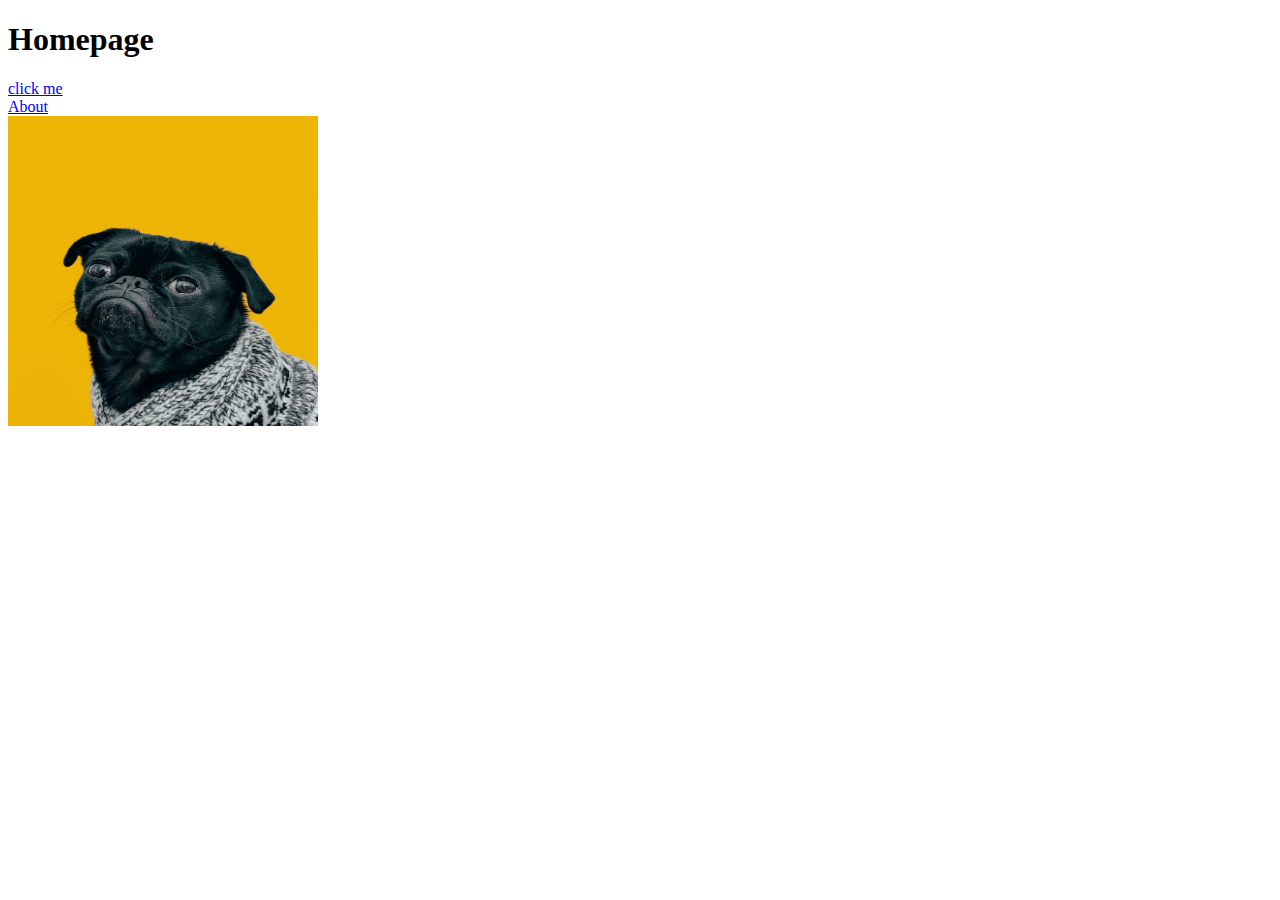
<file: odin-links-and-images/index.html>
<!DOCTYPE html>
<html lang="en">

<head>
    <meta charset="UTF-8">
    <title>Document</title>
</head>

<body>
    <h1>Homepage</h1>
    <a href="https://www.theodinproject.com/about">click me</a>
    <br>
    <a href="./pages/about.html">About</a>
    <br>
    <img src="./images/dog.jpg" alt="a pug doggo" height="310" width="310">
</body>

</html>
</file>
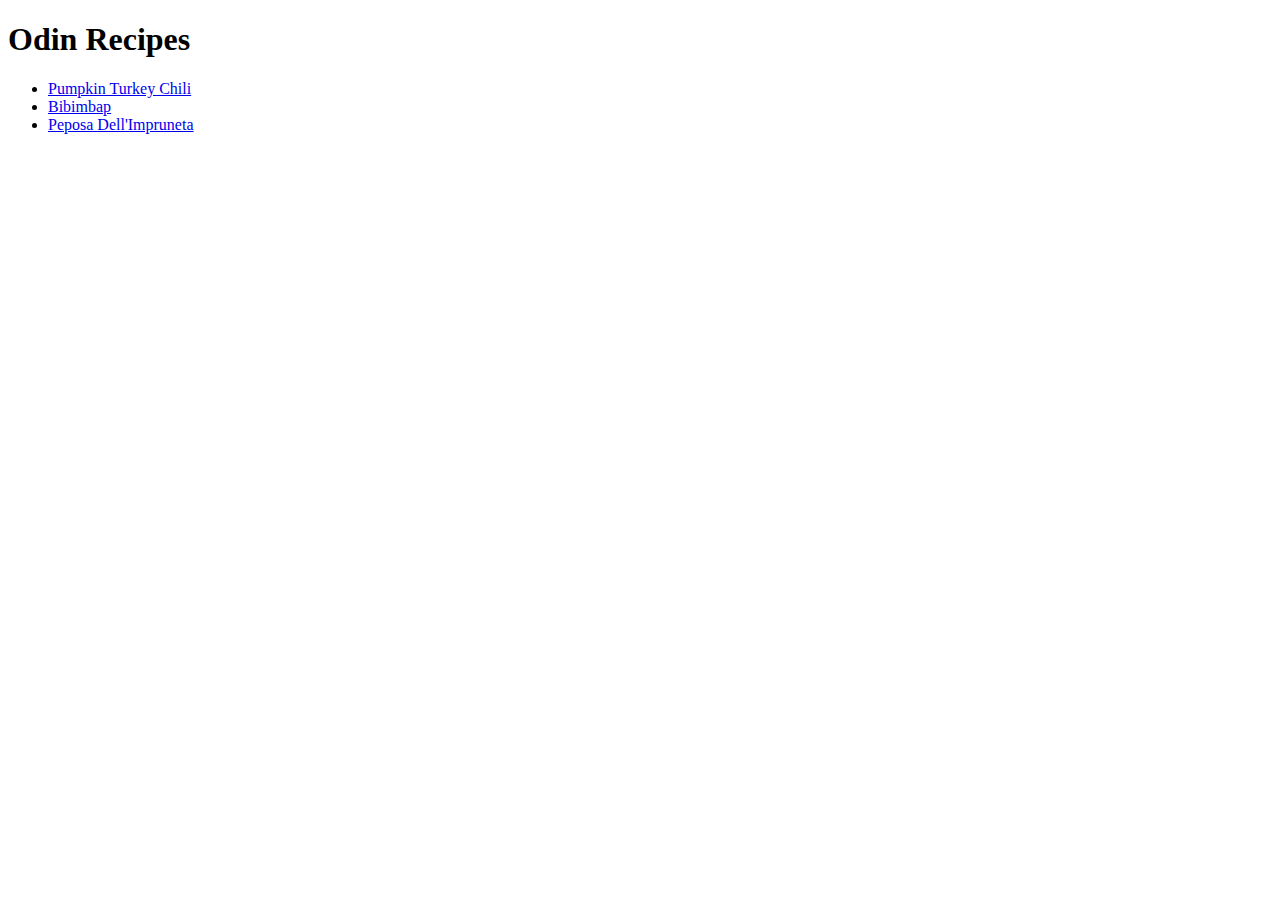
<file: Foundations/1-HTML-Foundations/project-recipes/index.html>
<!DOCTYPE html>
<html lang="en">

<head>
    <meta charset="UTF-8">
    <title>Document</title>
</head>

<body>
    <h1>Odin Recipes</h1>
    <ul>
        <li><a href="./recipes/pumpkin-turkey-chili.html" target="_blank">Pumpkin Turkey Chili</a></li>
        <li><a href="./recipes/bibimbap.html" target="_blank">Bibimbap</a></li>
        <li><a href="./recipes/peposa-dell-Impruneta.html" target="_blank">Peposa Dell'Impruneta</a></li>
    </ul>
</body>

</html>
</file>
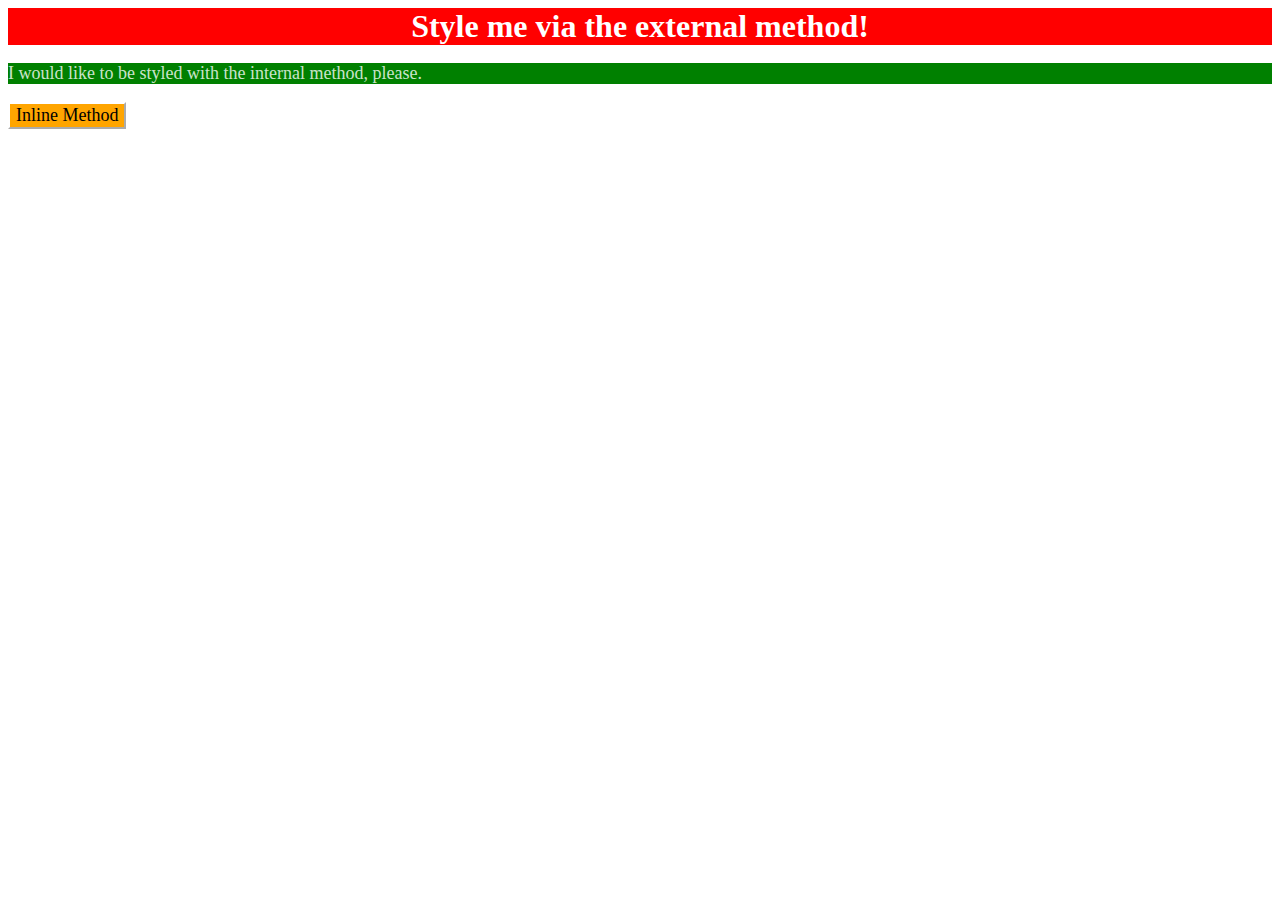
<file: Foundations/2-CSS-Foundations/Intro-to-CSS/01-css-methods/index.html>
<!DOCTYPE html>

<html lang="en">
  <head>
    <meta charset="UTF-8">
    <meta http-equiv="X-UA-Compatible" content="IE=edge">
    <meta name="viewport" content="width=device-width, initial-scale=1.0">
    <link rel="stylesheet" href="style.css" />
    <style>
      p {
        background-color: green;
        color: rgba(255, 255, 255, 0.8);
      }
    </style>
    <title>Methods for Adding CSS</title>
  </head>
  <body>
    <div>Style me via the external method!</div>
    <p>I would like to be styled with the internal method, please.</p>
    <button style="background-color: orange; border-color: white;">Inline Method</button>
  </body>
</html>
</file>
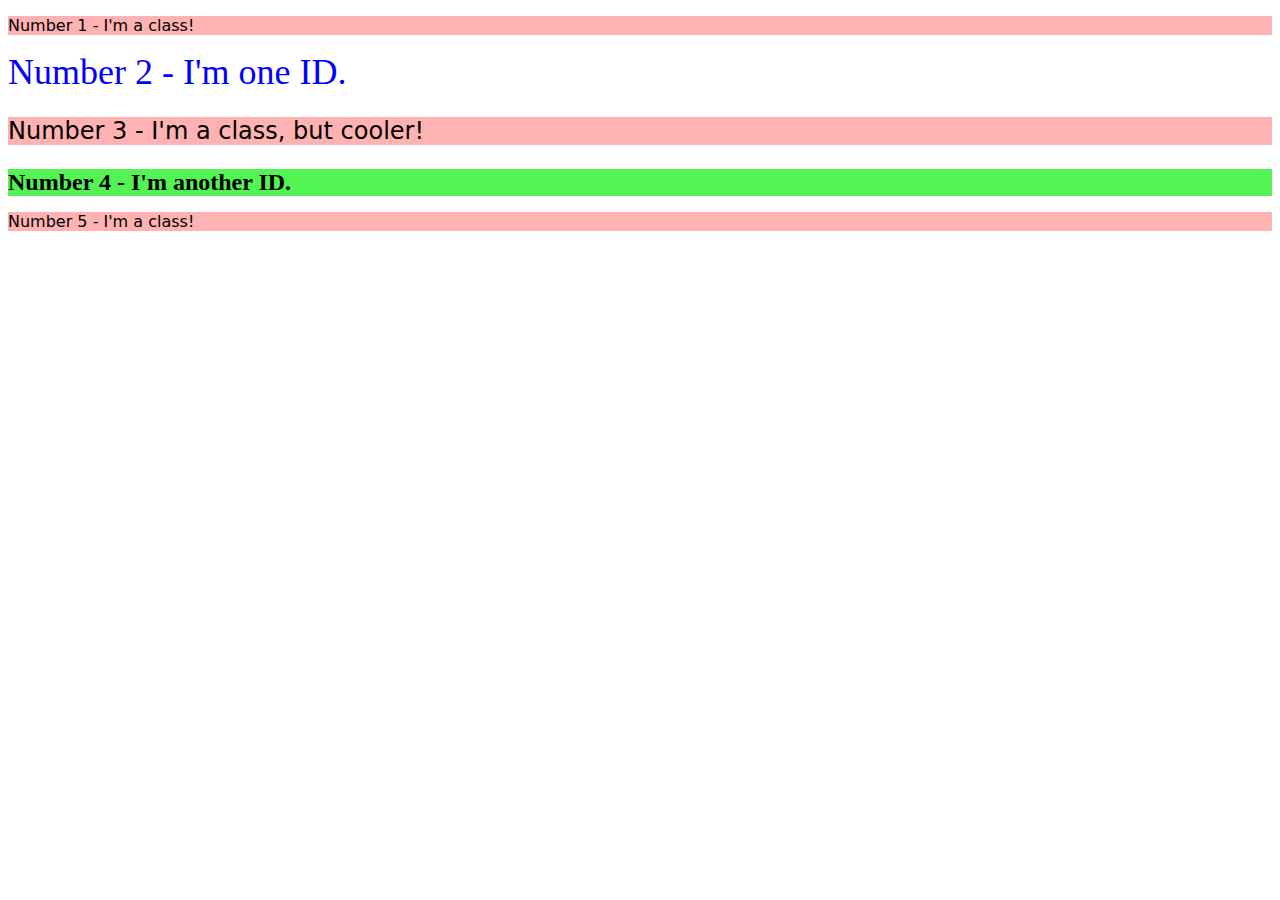
<file: Foundations/2-CSS-Foundations/Intro-to-CSS/02-class-id-selectors/index.html>
<!DOCTYPE html>
<html lang="en">
  <head>
    <meta charset="UTF-8">
    <meta http-equiv="X-UA-Compatible" content="IE=edge">
    <meta name="viewport" content="width=device-width, initial-scale=1.0">
    <title>Class and ID Selectors</title>
    <link rel="stylesheet" href="style.css">
  </head>
  <body>
    <p class="odd">Number 1 - I'm a class!</p>
    <div id="no2" class="even">Number 2 - I'm one ID.</div>
    <p class="odd cooler">Number 3 - I'm a class, but cooler!</p>
    <div id="no4" class="even">Number 4 - I'm another ID.</div>
    <p class="odd">Number 5 - I'm a class!</p>
  </body>
</html>
</file>
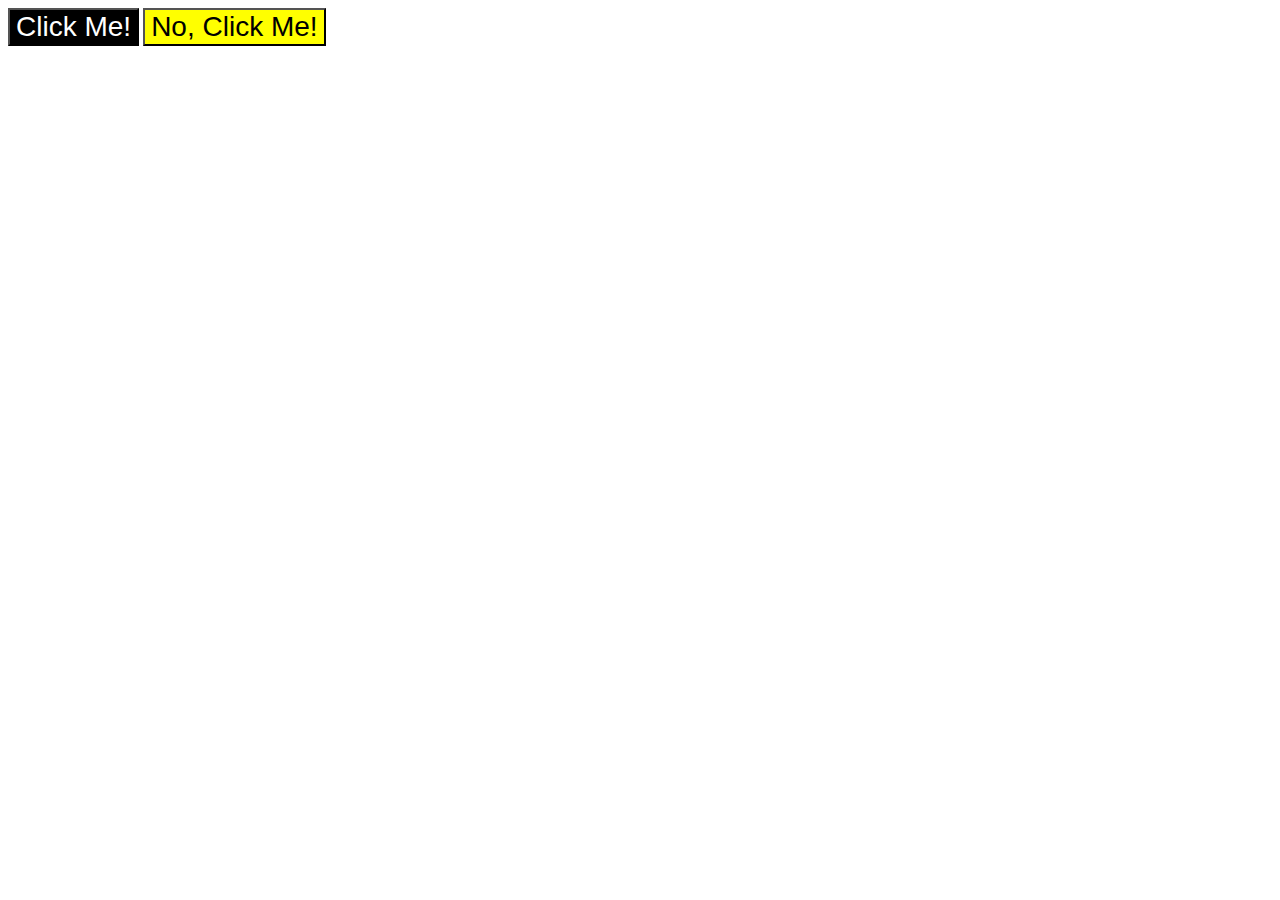
<file: Foundations/2-CSS-Foundations/Intro-to-CSS/03-grouping-selectors/index.html>
<!DOCTYPE html>
<html lang="en">
  <head>
    <meta charset="UTF-8">
    <meta http-equiv="X-UA-Compatible" content="IE=edge">
    <meta name="viewport" content="width=device-width, initial-scale=1.0">
    <title>Grouping Selectors</title>
    <link rel="stylesheet" href="style.css">
  </head>
  <body>
    <button class="black">Click Me!</button>
    <button class="yellow">No, Click Me!</button>
  </body>
</html>
</file>
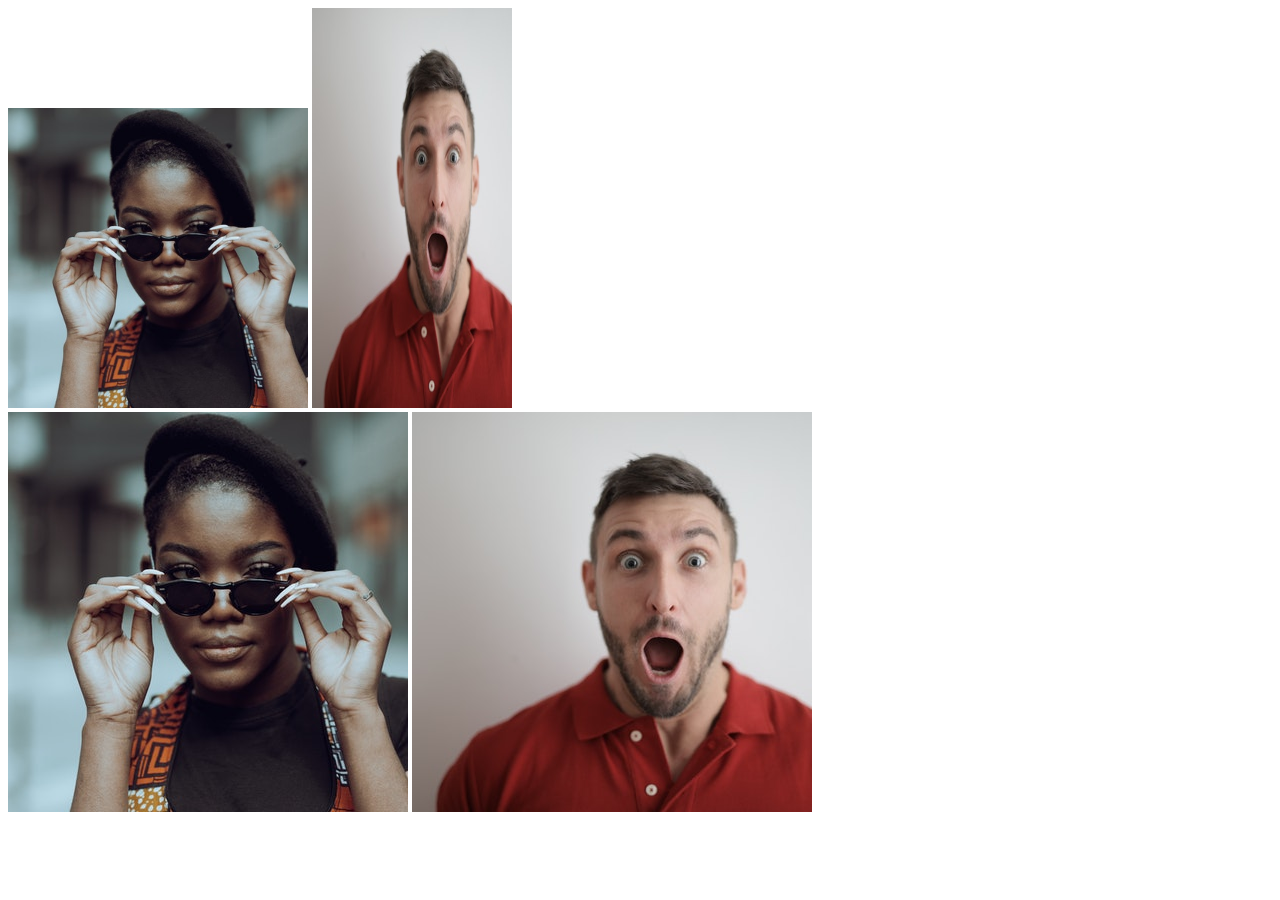
<file: Foundations/2-CSS-Foundations/Intro-to-CSS/04-chaining-selectors/index.html>
<!DOCTYPE html>
<html lang="en">
  <head>
    <meta charset="UTF-8">
    <meta http-equiv="X-UA-Compatible" content="IE=edge">
    <meta name="viewport" content="width=device-width, initial-scale=1.0">
    <title>Chaining Selectors</title>
    <link rel="stylesheet" href="style.css">
  </head>
  <body>
    <!-- Check image source path. Review Foundations lesson - Links and Images -->
    <!-- Use the classes BELOW this line -->
    <div>
      <img class="avatar proportioned" src="pexels-katho-mutodo-8434791.jpg" alt="Woman with glasses">
      <img class="avatar distorted" src="pexels-andrea-piacquadio-3777931.jpg" alt="Man with surprised expression">
    </div>
    <!-- Use the classes ABOVE this line -->
    <div>
      <img class="original proportioned" src="pexels-katho-mutodo-8434791.jpg" alt="Woman with glasses">
      <img class="original distorted" src="pexels-andrea-piacquadio-3777931.jpg" alt="Man with surprised expression">
    </div>
  </body>
</html>
</file>
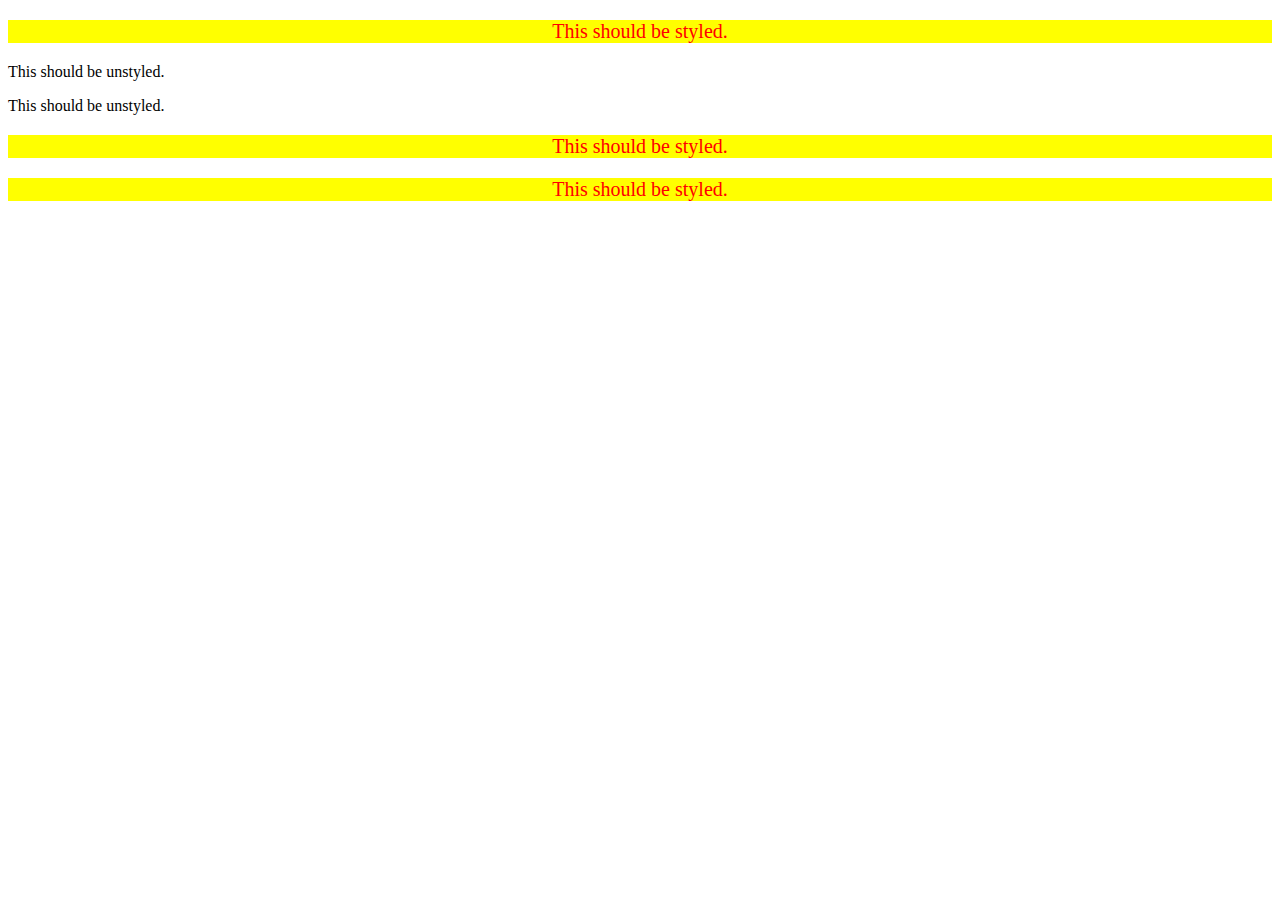
<file: Foundations/2-CSS-Foundations/Intro-to-CSS/05-descendant-combinator/index.html>
<!DOCTYPE html>
<html lang="en">
  <head>
    <meta charset="UTF-8">
    <meta http-equiv="X-UA-Compatible" content="IE=edge">
    <meta name="viewport" content="width=device-width, initial-scale=1.0">
    <title>Descendant Combinator</title>
    <link rel="stylesheet" href="style.css">
  </head>
  <body>
    <div class="container">
      <p class="text">This should be styled.</p>
    </div>
    <p class="text">This should be unstyled.</p>
    <p class="text">This should be unstyled.</p>
    <div class="container">
      <p class="text">This should be styled.</p>
      <p class="text">This should be styled.</p>
    </div>
  </body>
</html>
</file>
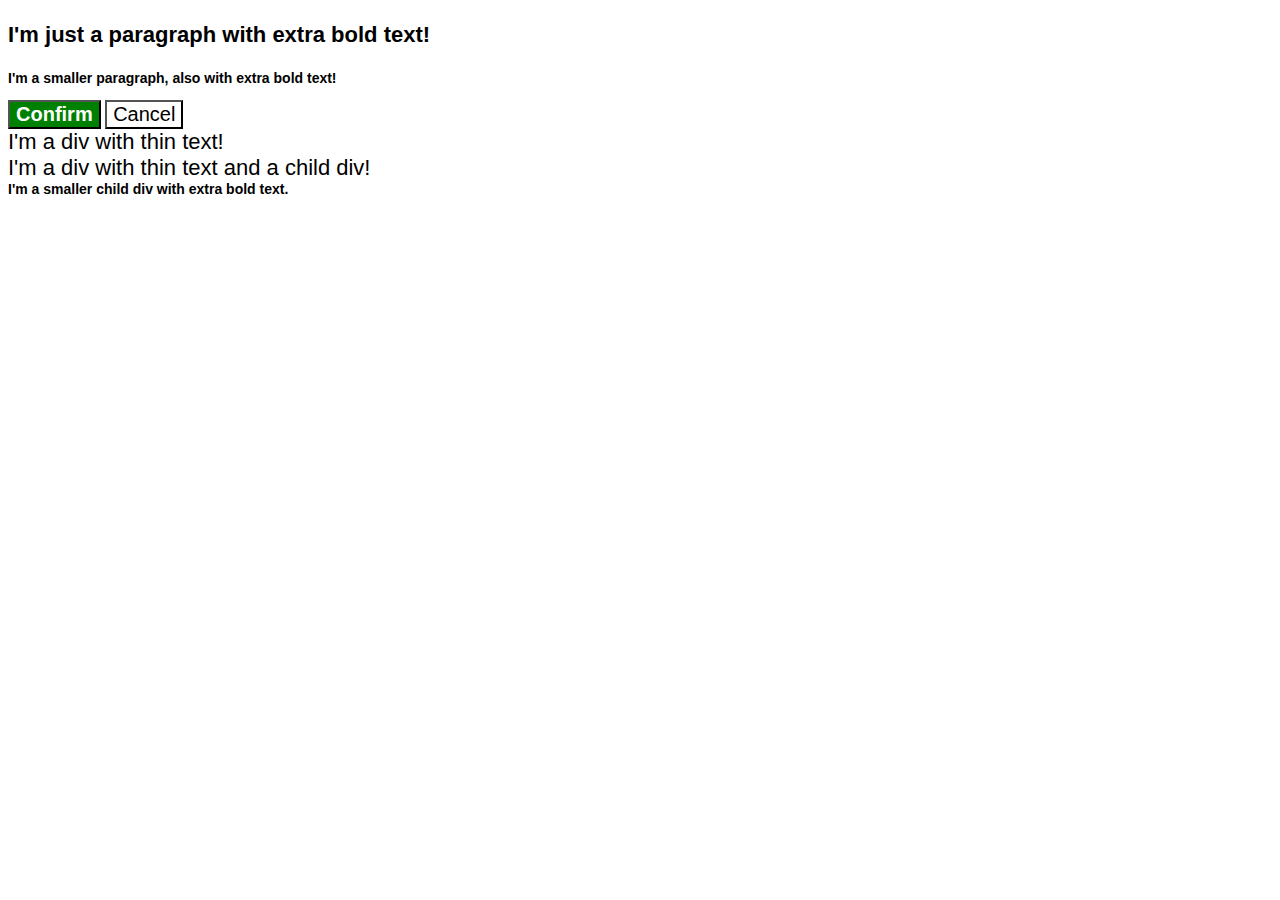
<file: Foundations/2-CSS-Foundations/The-Cascade/06-cascade-fix/index.html>
<!DOCTYPE html>
<html lang="en">
  <head>
    <meta charset="UTF-8">
    <meta http-equiv="X-UA-Compatible" content="IE=edge">
    <meta name="viewport" content="width=device-width, initial-scale=1.0">
    <title>Fix the Cascade</title>
    <link rel="stylesheet" href="style.css">
  </head>
  <body>
    <p class="para">I'm just a paragraph with extra bold text!</p>
    <p class="para small-para">I'm a smaller paragraph, also with extra bold text!</p>

    <button id="confirm-button" class="button confirm">Confirm</button>
    <button id="cancel-button" class="button cancel">Cancel</button>

    <div class="text">I'm a div with thin text!</div>
    <div class="text">I'm a div with thin text and a child div!
      <div class="text child">I'm a smaller child div with extra bold text.</div>
    </div>
  </body>
</html>
</file>
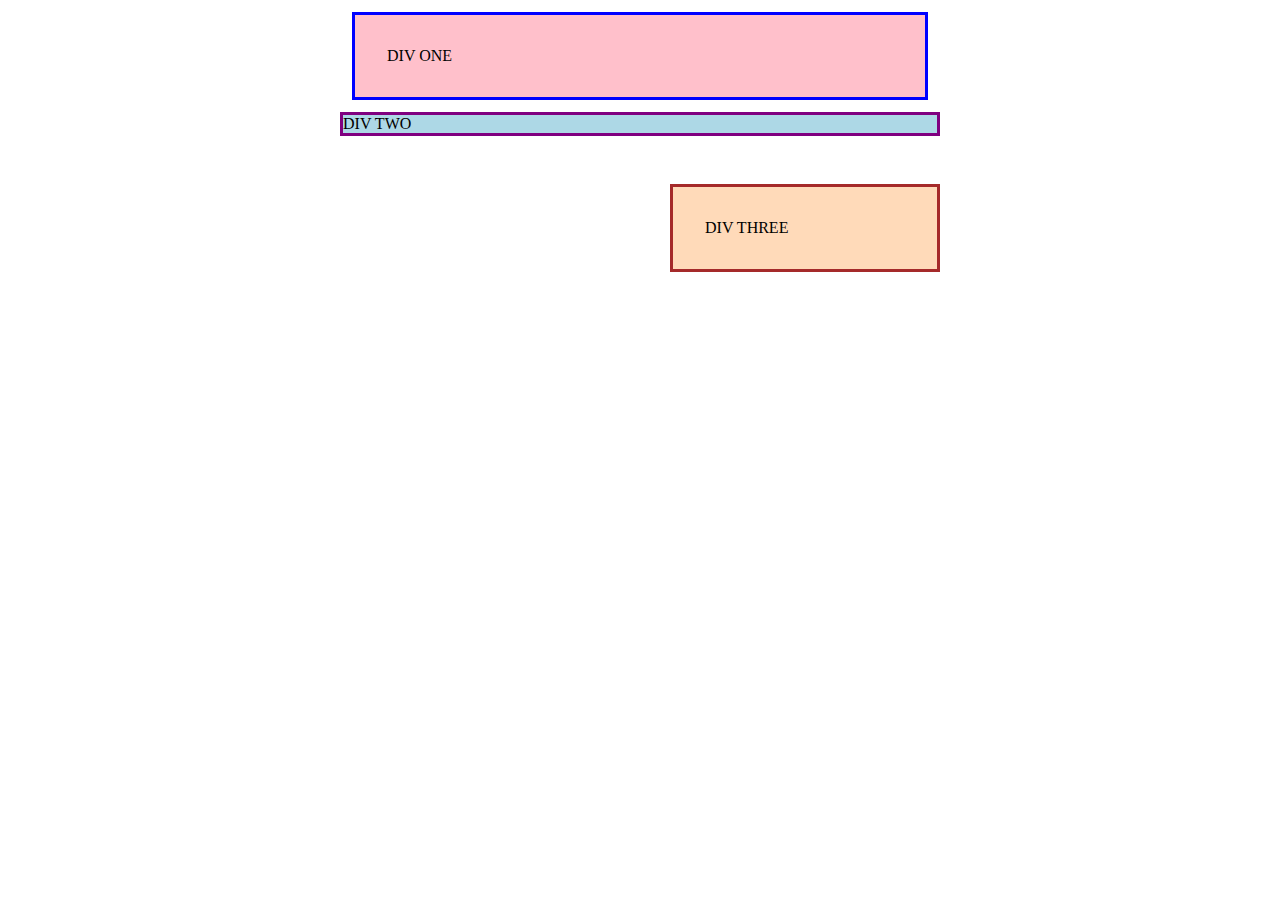
<file: Foundations/2-CSS-Foundations/Block-and-Inline/margin-and-padding/01-margin-and-padding-1/index.html>
<!DOCTYPE html>
<html lang="en">
  <head>
    <meta charset="UTF-8">
    <meta http-equiv="X-UA-Compatible" content="IE=edge">
    <meta name="viewport" content="width=device-width, initial-scale=1.0">
    <title>Margin and Padding exercise</title>
    <link rel="stylesheet" href="style.css">
  </head>
  <body>
    <div class="one">
      DIV ONE
    </div>
    <div class="two">
      DIV TWO
    </div>
    <div class="three">
      DIV THREE
    </div>
  </body>
</html>
</file>
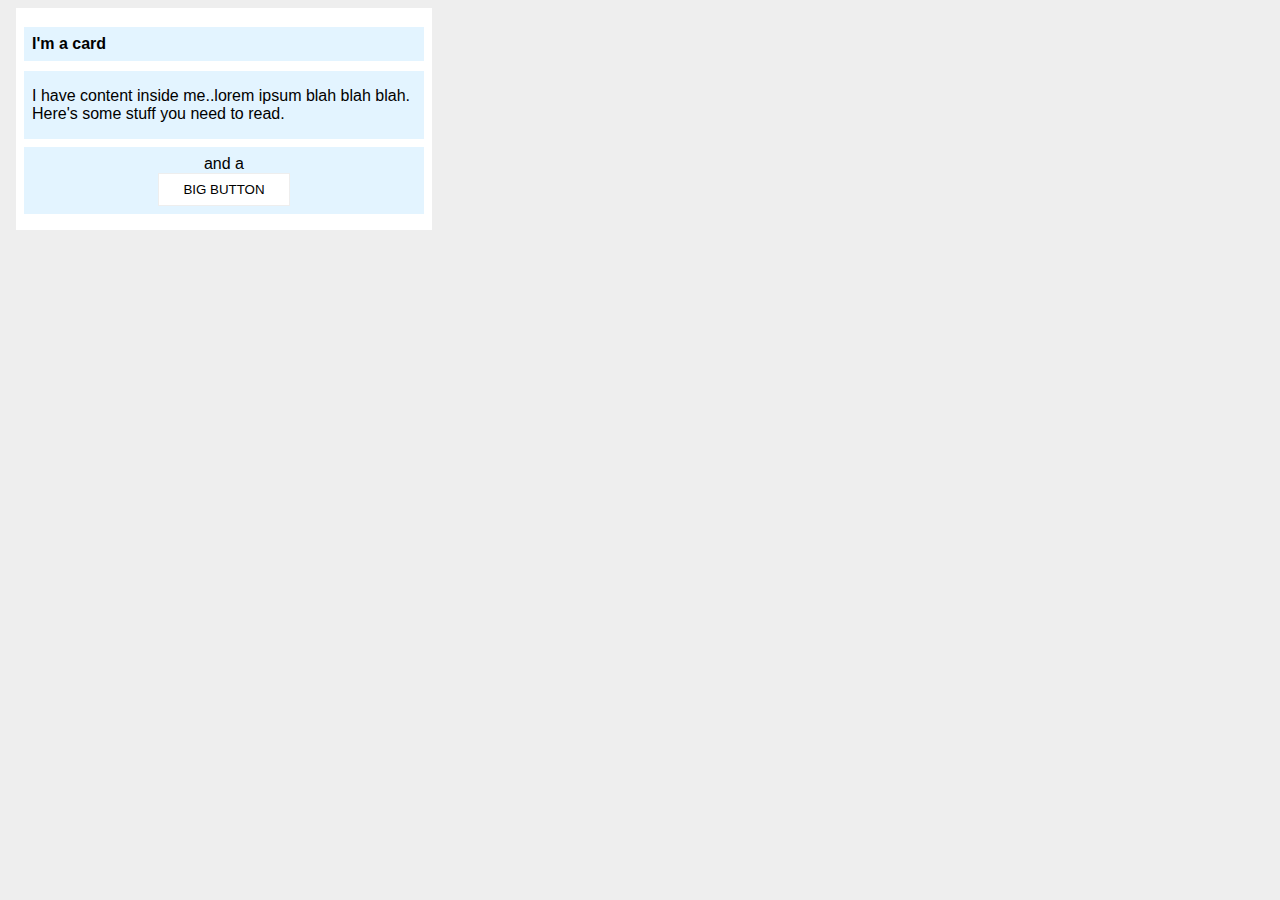
<file: Foundations/2-CSS-Foundations/Block-and-Inline/margin-and-padding/02-margin-and-padding-2/index.html>
<!DOCTYPE html>
<html lang="en">
  <head>
    <meta charset="UTF-8">
    <meta http-equiv="X-UA-Compatible" content="IE=edge">
    <meta name="viewport" content="width=device-width, initial-scale=1.0">
    <title>Margin and Padding exercise 2</title>
    <link rel="stylesheet" href="style.css">
  </head>
  <body>
    <div class="card">
      <h1 class="title">I'm a card</h1>
      <div class="content">I have content inside me..lorem ipsum blah blah blah. Here's some stuff you need to read.</div>
      <div class="button-container">and a <button>BIG BUTTON</button></div>
    </div>
  </body>
</html>
</file>
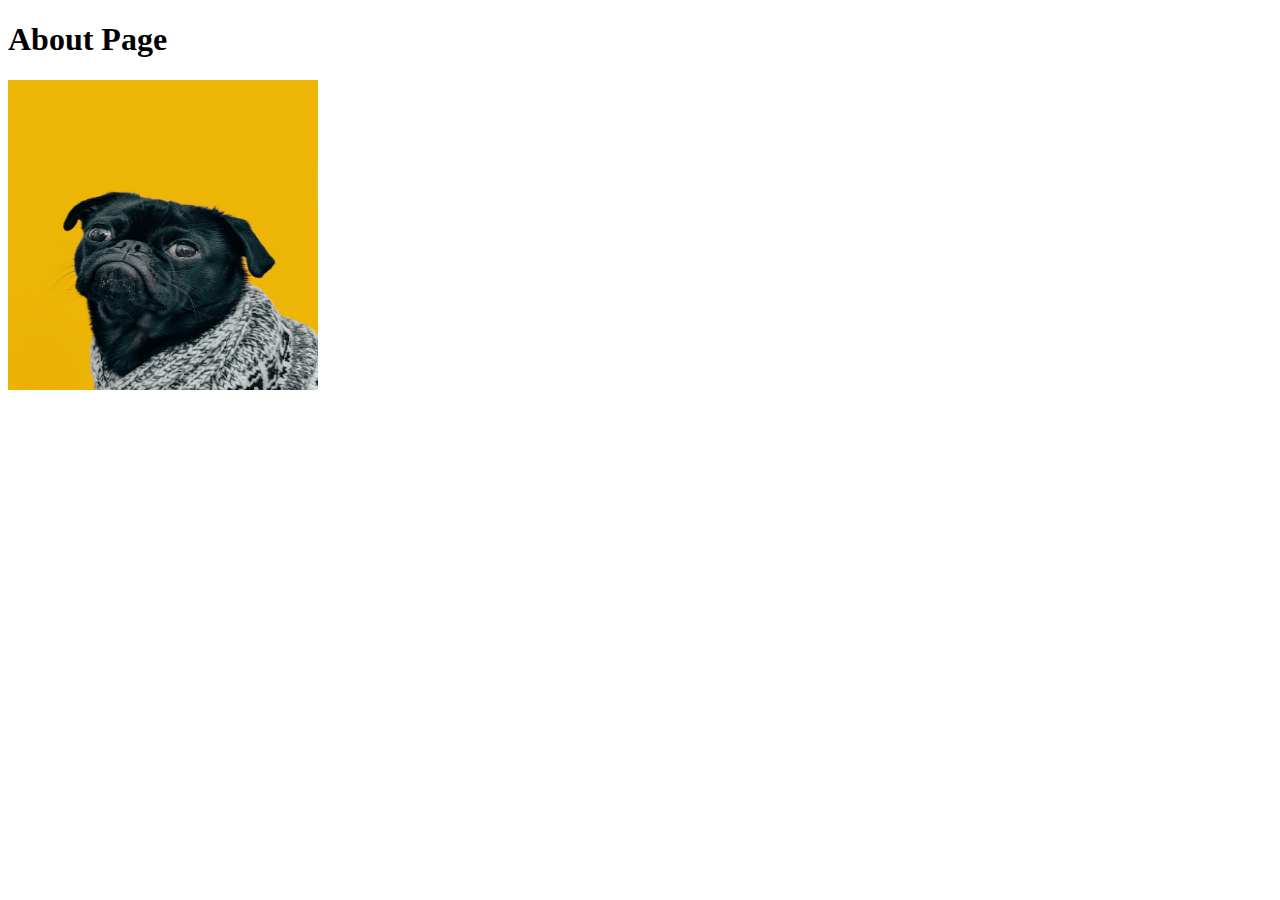
<file: odin-links-and-images/pages/about.html>
<!DOCTYPE html>
<html lang="en">

<head>
    <meta charset="UTF-8">
    <title>Odin Links and Images</title>
</head>

<body>
    <h1>About Page</h1>
    <img src="../images/dog.jpg"  height="310" width="310">
</body>

</html>
</file>
<file: Foundations/2-CSS-Foundations/Intro-to-CSS/01-css-methods/style.css>
* {
    font-family: 'Times New Roman', Times, serif;
    font-size: 18px;
}

div {
    background-color: red;
    color: white;
    font-size: 32px;
    text-align: center;
    font-weight: bold;
}
</file>
<file: Foundations/2-CSS-Foundations/Intro-to-CSS/02-class-id-selectors/style.css>
.odd {
    font-family: "Verdana", "DejaVu Sans", sans-serif;
    background-color: rgba(255, 0, 0, 0.3);
}

.odd.cooler {
    font-size: 24px;
}

#no2 {
    color: rgba(0, 0, 255, 1.0);
    font-size: 36px;
}

#no4 {
    background-color: rgba(40, 240, 40, 0.8);
    font-size: 24px;
    font-weight: bold;
}
</file>
<file: Foundations/2-CSS-Foundations/Intro-to-CSS/03-grouping-selectors/style.css>
.black,
.yellow {
    font-family: 'Helvetica', 'Times New Roman', sans-serif;
    font-size: 28px;
}

.black{
    background-color: black;
    border-color: black;
    color: white;
}

.yellow {
    background-color: yellow;
}
</file>
<file: Foundations/2-CSS-Foundations/Intro-to-CSS/04-chaining-selectors/style.css>
.avatar.proportioned {
    width: 300px;
    height: auto;
}

.avatar.distorted {
    width: 200px;
    height: 400px;
}
</file>
<file: Foundations/2-CSS-Foundations/Intro-to-CSS/05-descendant-combinator/style.css>
div p {
    background-color: yellow;
    color: red;
    font-size: 20px;
    text-align: center;
}
</file>
<file: Foundations/2-CSS-Foundations/The-Cascade/06-cascade-fix/style.css>
body {
  font-family: Arial, Helvetica, sans-serif;
}

.para, 
.small-para {
  color: hsl(0, 0%, 0%);
  font-weight: 800;
}

.para.small-para {
  font-size: 14px;
  font-weight: 800;
}

.para {
  font-size: 22px;
}

.button.confirm {
  background: green;
  color: white;
  font-weight: bold;
} 

.button {
  background-color: rgb(255, 255, 255);
  color: rgb(0, 0, 0);
  font-size: 20px;
}

.text .child {
  color: rgb(0, 0, 0);
  font-weight: 800;
  font-size: 14px;
}

.text {
  color: rgb(0, 0, 0);
  font-size: 22px;
  font-weight: 100;
}
</file>
<file: Foundations/2-CSS-Foundations/Block-and-Inline/margin-and-padding/01-margin-and-padding-1/style.css>
body {
  max-width: 600px;
  margin: 0 auto;
}

.one {
  background: pink;
  border: 3px solid blue;
  /* CHANGE ME */
  padding: 32px;
  margin: 12px;
}

.two {
  background: lightblue;
  border: 3px solid purple;
  /* CHANGE ME */
  margin-bottom: 48px;
}

.three {
  background: peachpuff;
  border: 3px solid brown;
  width: 200px;
  /* CHANGE ME */
  padding: 32px;
  margin-left: auto;
  margin-right: 0px;
}
</file>
<file: Foundations/2-CSS-Foundations/Block-and-Inline/margin-and-padding/02-margin-and-padding-2/style.css>
body {
  background: #eee;
  font-family: sans-serif;
}

.card {
  width: 400px;
  background: #fff;
  margin: 8px;
  padding: 8px;
}

.title {
  background: #e3f4ff;
  font-size: 16px;
  padding: 8px;
}

.content {
  background: #e3f4ff;
  padding: 16px 8px;
}

.button-container {
  background: #e3f4ff;
  display: block;
  text-align: center;
  margin: 8px 0px;
  padding: 8px;
}

button {
  display: block;
  background: white;
  border: 1px solid #eee;
  margin: auto;
  padding: 8px 24px;
}
</file>
